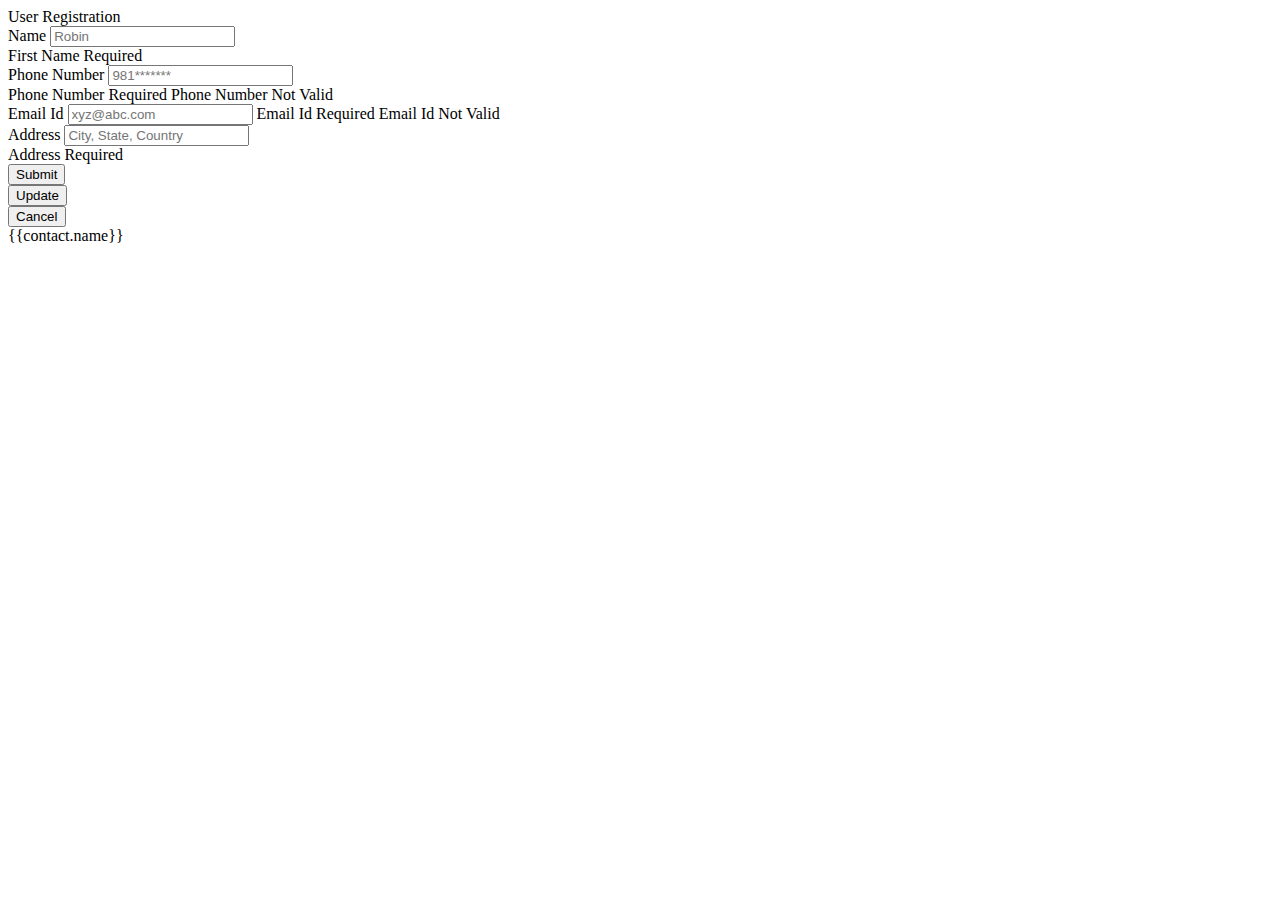
<file: view/registration1.html>
<!doctype html>
<html ng-app="myapp">
<head>
</head>
<body>
<div class="container">
    <form name="registration_form" ng-submit="registration_form.$valid&&submitform()" novalidate>
    <div class="row">
        <div class="col-md-8 col-md-offset-2">
            <div class="form">
                <div class="title text-center">
                User Registration
                </div>
                <div class="form-div">
                    <div class="row">
                        <div class="col-sm-12">
                            <div class="form-group">
                                <i class="fa fa-user fa-2x"></i><span>Name</span>
                                <input type="text" name="user_first" ng-model="contact.name" class="form-control" required placeholder="Robin">
                            </div>
                            <span class="help-message" ng-messages="registration_form.user_first.$error" ng-if="registration_form.$submitted||registration_form.user_first.$touched">   
                        <span ng-message="required">First Name Required</span>
                    </span>
                        </div>  
                    </div>  
            </div>
                <div class="form-div">
                    <div class="row"> 
                        <div class="col-sm-12">
                            <div class="form-group">
                                <i class="fa fa-mobile fa-2x"></i><span>Phone Number</span>
                                <input type="text" name="phone" ng-model="contact.phno" class="form-control" required pattern="^[789]\d{9}$" maxlength="10" placeholder="981*******">
                            </div>
                            <span class="help-message" ng-messages="registration_form.phone.$error"  ng-if="registration_form.$submitted||registration_form.phone.$touched">   
                        <span ng-message="required">Phone Number Required</span>
                         <span ng-message="pattern">Phone Number Not Valid</span>
                    </span>
                        </div>
                    </div>   
                </div>
                <div class="form-div">
                    <div class="row">
                        <div class="col-sm-12">
                            <div class="form-group">
                                <i class="fa fa-2x fa-envelope-o"></i><span>Email Id</span>
                                <input type="text" name="email" ng-model="contact.email" class="form-control" required pattern="^[a-zA-Z0-9._]*[@][a-zA-Z]{3,7}[.][a-zA-Z]{2,3}$" placeholder="xyz@abc.com">
                                <span class="help-message" ng-messages="registration_form.email.$error"  ng-if="registration_form.$submitted||registration_form.email.$touched">   
                        <span ng-message="required">Email Id Required</span>
                         <span ng-message="pattern">Email Id Not Valid</span>
                    </span>
                            </div> 
                        </div>
                    </div>   
                </div>
               <div class="form-div">
                    <div class="row">
                        <div class="col-sm-12">
                            <div class="form-group">
                                <i class="fa fa-map-marker fa-2x"></i><span>Address</span>
                                <input type="text" name="address" ng-model="contact.address" class="form-control" required placeholder="City, State, Country">
                            </div> 
                            <span class="help-message" ng-messages="registration_form.address.$error"  ng-if="registration_form.$submitted||registration_form.address.$touched">   
                        <span ng-message="required">Address Required</span>
                    </span>
                        </div>  
                    </div>   
                </div>
                <div class="button">
                <div class="row">
                    <div class="col-sm-4">
                <button type="submit" class="btn btn-success col-xs-12">Submit</button>
                    </div>
                    <div class="col-sm-4">
     <button type="button" class="btn btn-warning col-xs-12" ng-click='update_contact()'>Update</button>
                    </div>
                    <div class="col-sm-4">
                   <a href="#!/"><button type="button" class="btn btn-danger col-xs-12">Cancel</button></a>
                    </div>
                </div>
                </div>
            </div>
        </div>
        <div ng-repeat="contact in contacts">
        {{contact.name}}
        </div>
    </div>
    </form>
</div>  
</body>
</html>
</file>
